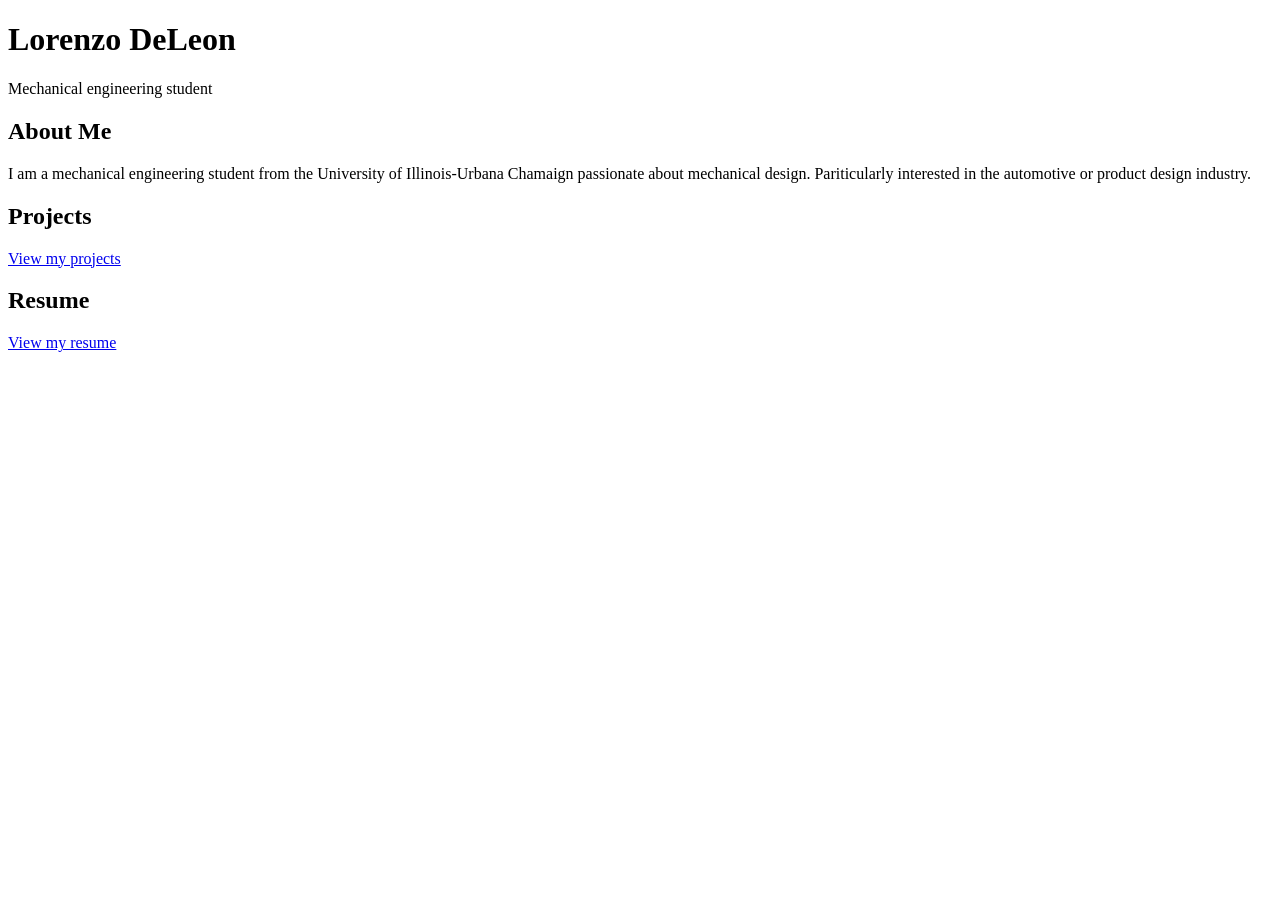
<file: index.html>
<!DOCTYPE html>
<html>
<head>
<title>Lorenzo DeLeon</title>
</head>

<body>
<h1>Lorenzo DeLeon </h1>
<p>Mechanical engineering student</p>

<h2>About Me</h2>
<p>
I am a mechanical engineering student from the University of Illinois-Urbana Chamaign passionate about mechanical design. 
Pariticularly interested in the automotive or product design industry.
</p>
<h2>Projects</h2>
<p><a href="projects.html">View my projects</a></p>
<h2>Resume</h2>
<p><a href="assets/resume.pdf">View my resume</a></p>
  
</body>
</html>
</file>
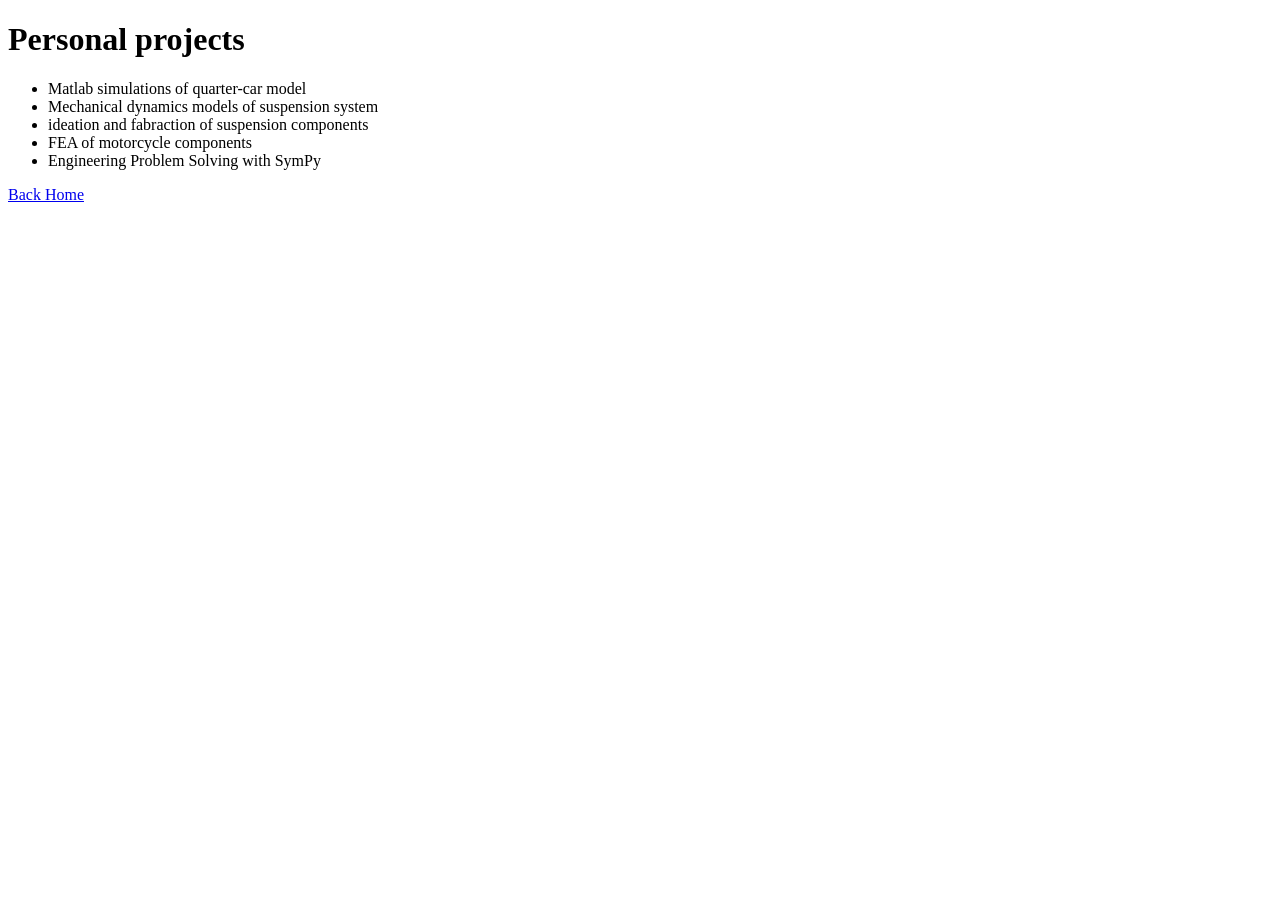
<file: projects.html>
<!DOCTYPE html>
<html>

<head>
<title>Projects</title>
</head>

<body>

<h1>Personal projects</h1>

<ul>
<li>Matlab simulations of quarter-car model</li>
<li>Mechanical dynamics models of suspension system</li>
<li>ideation and fabraction of suspension components</li>
<li>FEA of motorcycle components</li>
<li>Engineering Problem Solving with SymPy</li>
</ul>

<a href="index.html">Back Home</a>

</body>

</html>
</file>
